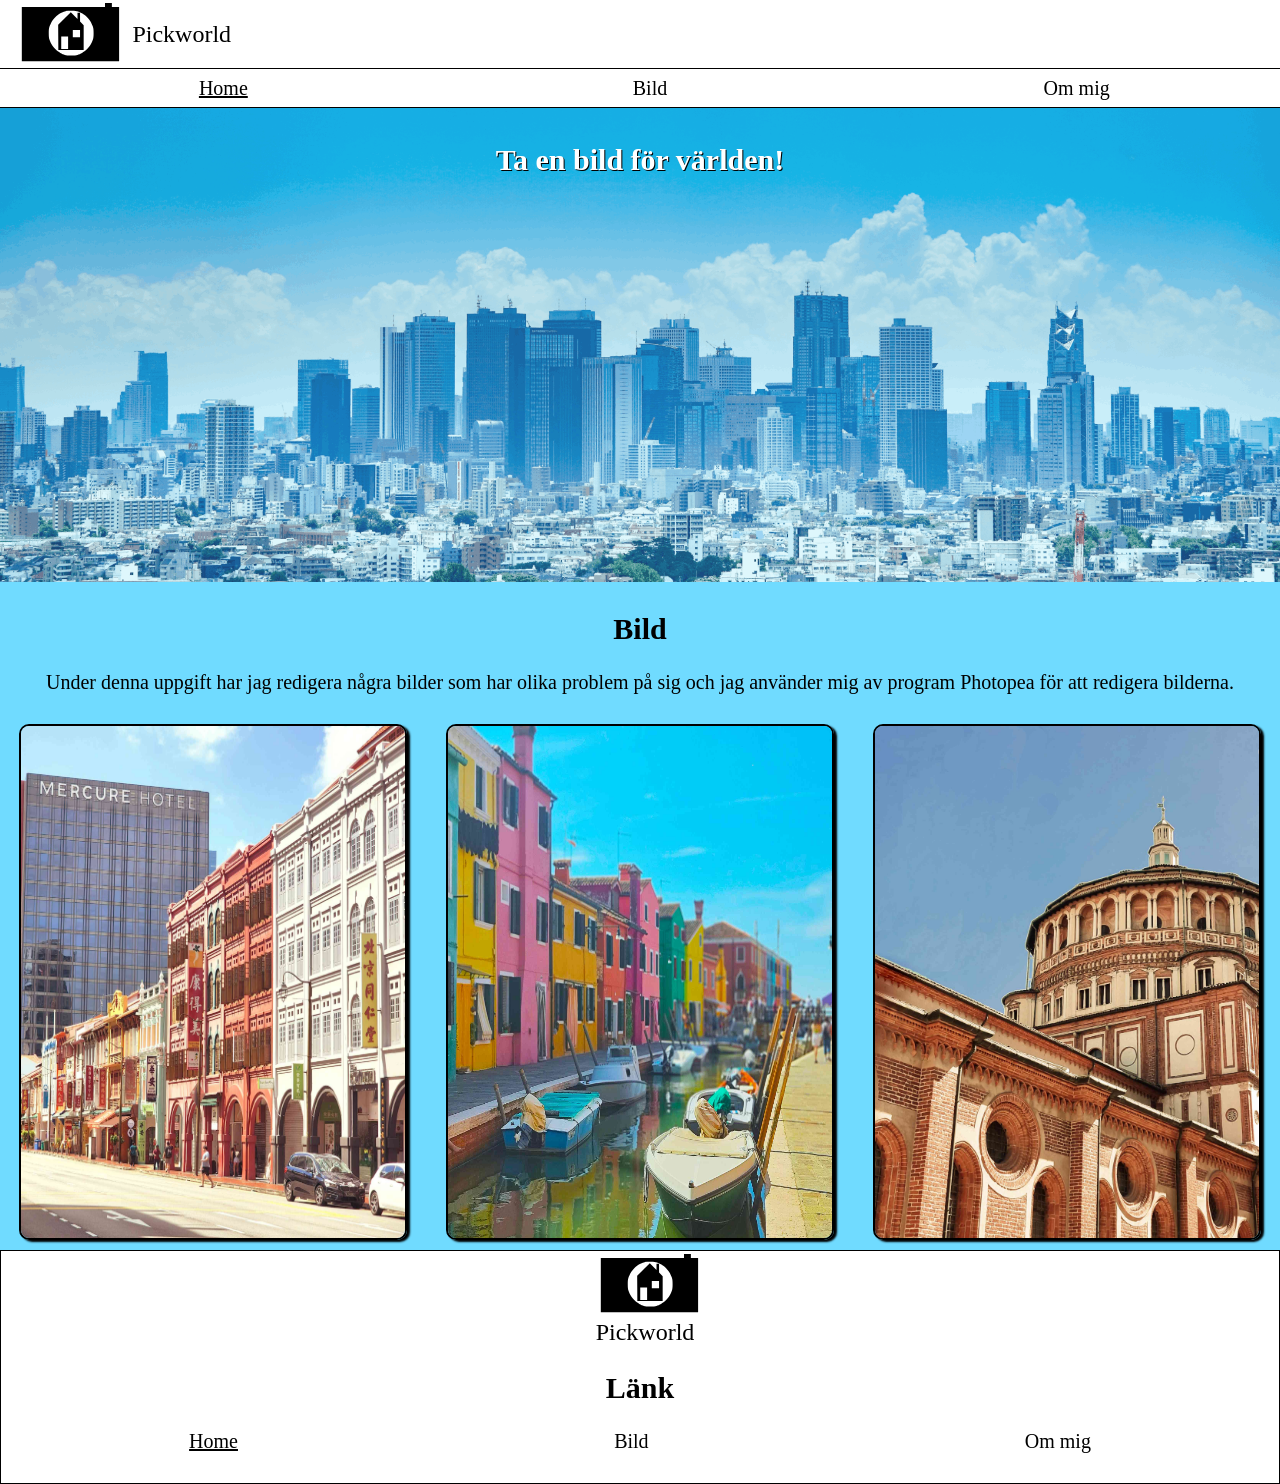
<file: index.html>
<!DOCTYPE html>
<html lang="sv">
<head>
    <meta charset="UTF-8">
    <meta name="viewport" content="width=device-width, initial-scale=1.0">
    <title>Pickworld</title>
    <link rel="stylesheet" href="css/style.css">
    <link rel="icon" type="image/png" sizes="32x32" href="Image/favicon.png">
    <link rel="icon" type="image/x-icon" sizes="16x16" href="Image/favicon.ico">
</head>
<body>
    <header>
        <div class="logo-container">
            <a class="logo" href="index.html"><img src="Image/logo.svg" alt="Logo för sidan"></a>
            <p class="name">Pickworld</p>
        </div>
        <nav aria-label="Main navigation">
            <ul>
                <li class="nav-item right-now" aria-current="page"><a href="index.html">Home</a></li>
                <li class="nav-item"><a href="bild.html">Bild</a></li>
                <li class="nav-item"><a href="omMig.html">Om mig</a></li>
            </ul>
        </nav>
    </header>
    <main>
        <section class="hero-sektion">
            <div class="hero-container"><img class="hero" src="Image/header.png" alt="Hero bild. Fågelperspektiv på en stad."></div>
            <h1 class="hero-text">Ta en bild för världen!</h1>
        </section>
        <section class="bild-container">
            <div class="container">
                <div>
                    <h2>Bild</h2>
                    <p>Under denna uppgift har jag redigera några bilder som har olika problem på sig och jag använder mig av program Photopea för att redigera bilderna.</p>
                </div>
                <div class="img-container">
                        <div class="img-contant">
                            <img src="Image/bilserie001_change.jpg" alt="En kinesiska stad.">
                        </div>
                        <div class="img-contant">
                            <img src="Image/bilserie002_change.jpg" alt="En stad som ligger bredvid en flod.">
                        </div>
                        <div class="img-contant">
                            <img src="Image/bilserie003_change.jpg" alt="En stora och fina kyrkan.">
                        </div>
                </div>
            </div>
        </section>
    </main>
    <footer>
        <div class="logo-container">
            <a class="logo" href="index.html"><img src="Image/logo.svg" alt="Logo för sidan"></a>
            <p class="name">Pickworld</p>
        </div>
        <h2>Länk</h2>
        <ul>
            <li class="right-now"><a href="index.html">Home</a></li>
            <li><a href="bild.html">Bild</a></li>
            <li><a href="omMig.html">Om mig</a></li>
        </ul>
    </footer>
</body>
</html>
</file>
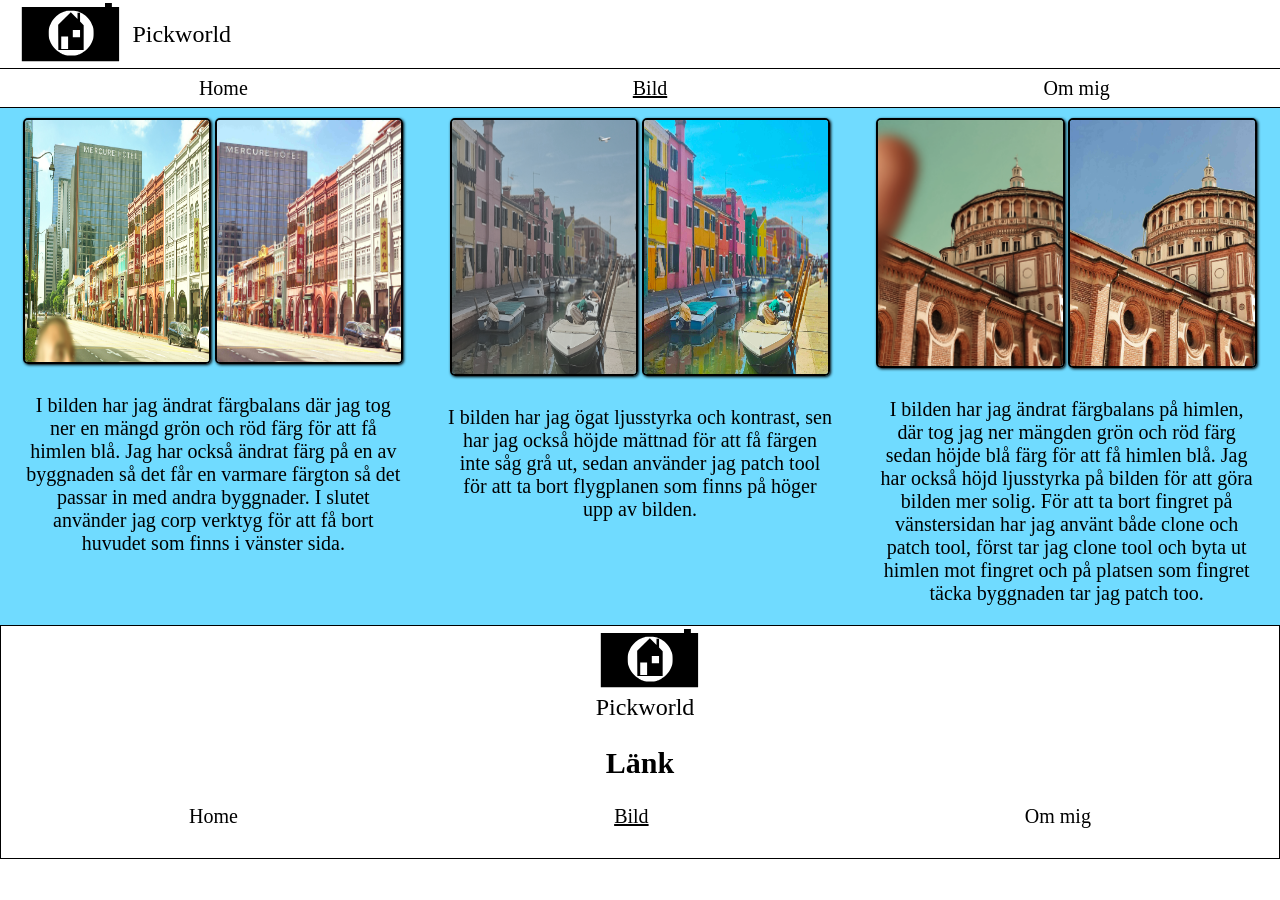
<file: bild.html>
<!DOCTYPE html>
<html lang="sv">
<head>
    <meta charset="UTF-8">
    <meta name="viewport" content="width=device-width, initial-scale=1.0">
    <title>Pickworld</title>
    <link rel="stylesheet" href="css/style.css">
    <link rel="icon" type="image/png" sizes="32x32" href="Image/favicon.png">
    <link rel="icon" type="image/x-icon" sizes="16x16" href="Image/favicon.ico">
</head>
<body>
    <header>
        <div class="logo-container">
            <a class="logo" href="index.html"><img src="Image/logo.svg" alt="Logo för sidan"></a>
            <p class="name">Pickworld</p>
        </div>
        <nav>
            <ul>
                <li class="nav-item"><a href="index.html">Home</a></li>
                <li class="nav-item right-now"><a href="bild.html">Bild</a></li>
                <li class="nav-item"><a href="omMig.html">Om mig</a></li>
            </ul>
        </nav>
    </header>
    <main>
        <section class="bildserier">
            <div class="bilder">
                <img src="Image/bilserie001.jpg" alt="En kinesiska stad. Men en huvud som täcker en del av staden.">
                <img src="Image/bilserie001_change.jpg" alt="En kinesiska stad.">
                <p>I bilden har jag ändrat färgbalans där jag tog ner en mängd grön och röd färg för att få himlen blå. Jag har också ändrat färg på en av byggnaden så det får en varmare färgton så det passar in med andra byggnader. I slutet använder jag corp verktyg för att få bort huvudet som finns i vänster sida.</p>
            </div>
            <div class="bilder">
                <img src="Image/bilserie002.jpg" alt="En stad som ligger bredvid en flod. Men ser grå ut som det ska rengna.">
                <img src="Image/bilserie002_change.jpg" alt="En stad som ligger bredvid en flod.">
                <p>I bilden har jag ögat ljusstyrka och kontrast, sen har jag också höjde mättnad för att få färgen inte såg grå ut, sedan använder jag patch tool för att ta bort flygplanen som finns på höger upp av bilden.</p>
            </div>
            <div class="bilder">
                <img src="Image/bilserie003.jpg" alt="En stora och fina kyrkan. Men himlen ser grön ut och en fingel stå i vägen.">
                <img src="Image/bilserie003_change.jpg" alt="En stora och fina kyrkan.">
                <p>I bilden har jag ändrat färgbalans på himlen, där tog jag ner mängden grön och röd färg sedan höjde blå färg för att få himlen blå. Jag har också höjd ljusstyrka på bilden för att göra bilden mer solig. För att ta bort fingret på vänstersidan har jag använt både clone och patch tool, först tar jag clone tool och byta ut himlen mot fingret och på platsen som fingret täcka byggnaden tar jag patch too.</p>
            </div>
        </section>
    </main>
    <footer>
        <div class="logo-container">
            <a class="logo" href="index.html"><img src="Image/logo.svg" alt="Logo för sidan"></a>
            <p class="name">Pickworld</p>
        </div>
        <h2>Länk</h2>
        <ul>
            <li><a href="index.html">Home</a></li>
            <li class="right-now"><a href="bild.html">Bild</a></li>
            <li><a href="omMig.html">Om mig</a></li>
        </ul>
    </footer>
</body>
</html>
</file>
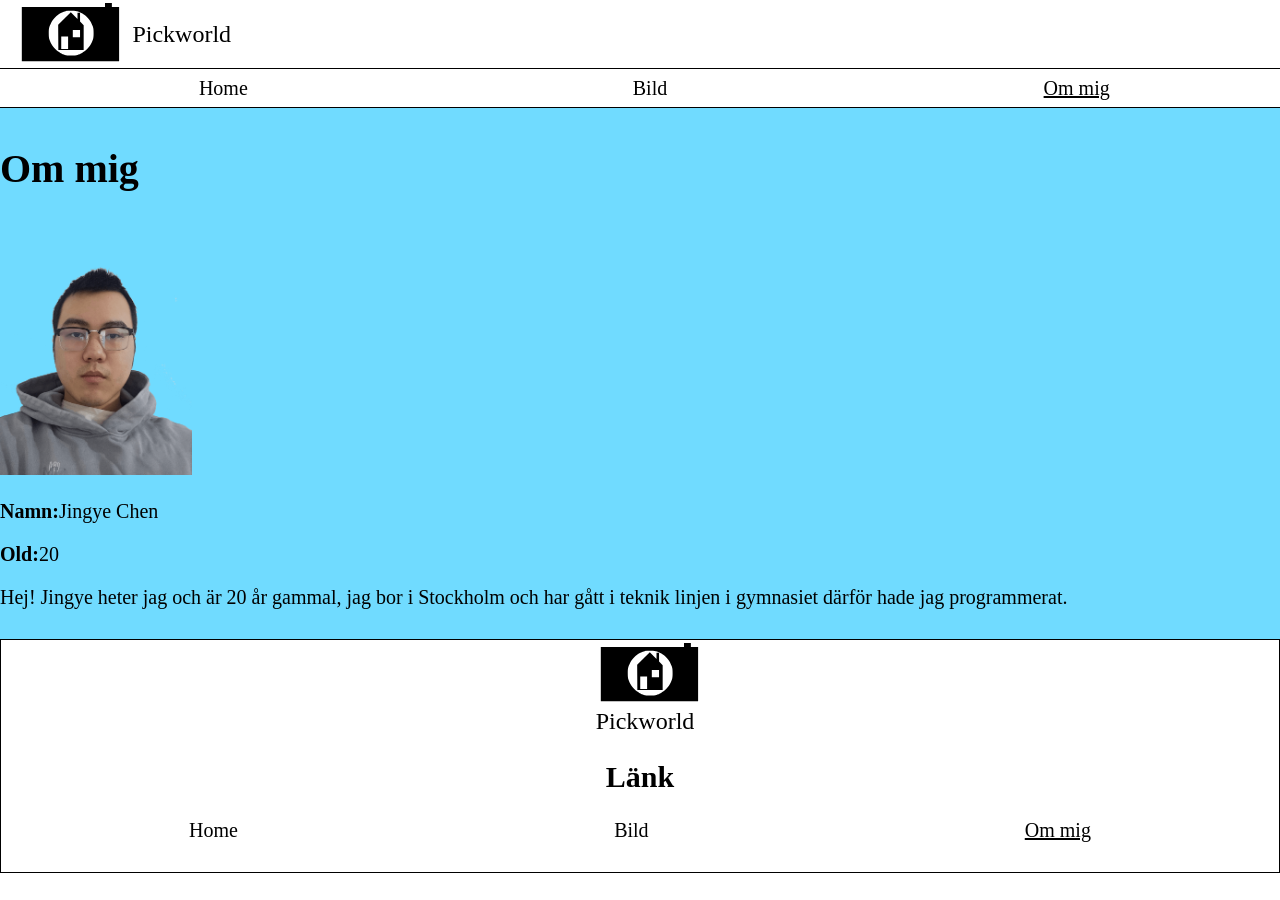
<file: omMig.html>
<!DOCTYPE html>
<html lang="sv">
<head>
    <meta charset="UTF-8">
    <meta name="viewport" content="width=device-width, initial-scale=1.0">
    <title>Pickworld</title>
    <link rel="stylesheet" href="css/style.css">
    <link rel="icon" type="image/png" sizes="32x32" href="Image/favicon.png">
    <link rel="icon" type="image/x-icon" sizes="16x16" href="Image/favicon.ico">
</head>
<body>
    <header>
        <div class="logo-container">
            <a class="logo" href="index.html"><img src="Image/logo.svg" alt="Logo för sidan"></a>
            <p class="name">Pickworld</p>
        </div>
        <nav>
            <ul>
                <li class="nav-item"><a href="index.html">Home</a></li>
                <li class="nav-item"><a href="bild.html">Bild</a></li>
                <li class="nav-item right-now"><a href="omMig.html">Om mig</a></li>
            </ul>
        </nav>
    </header>
    <main>
        <div class="profile">
            <h1>Om mig</h1>
            <img class="portrait" src="Image/portrait.png" alt="Manna som skapa sidan.">
            <p><strong>Namn:</strong>Jingye Chen</p>
            <p><strong>Old:</strong>20</p>
            <p>Hej! Jingye heter jag och är 20 år gammal, jag bor i Stockholm och har gått i teknik linjen i gymnasiet därför hade jag programmerat.</p>
        </div>
    </main>
    <footer>
        <div class="logo-container">
            <a class="logo" href="index.html"><img src="Image/logo.svg" alt="Logo för sidan"></a>
            <p class="name">Pickworld</p>
        </div>
        <h2>Länk</h2>
        <ul>
            <li><a href="index.html">Home</a></li>
            <li><a href="bild.html">Bild</a></li>
            <li class="right-now"><a href="omMig.html">Om mig</a></li>
        </ul>
    </footer>
</body>
</html>
</file>
<file: css/style.css>
body{
    margin: 0px;
}

a{
    color: black;
    text-decoration: none;
}

ul{
    padding: 0;
    margin: 0;
}

ul li {
    list-style-type: none;
}

img{
    width: 100%;
}



.logo-container{
    display: flex;
    align-items: center;
}

.logo{
    width: 20%;
    padding-left: 20px;
}
.name{
    font-size: 1.5rem;
    margin: 0;
    padding-left: 10px;
}

.nav-item{
    display: flex;
    width: 100%;
    height: 40px;
    box-sizing: border-box;
    border: solid black 1px;
    padding-left: 20px;
    align-items: center;
}
.right-now{
    text-decoration: underline;
}



main{
    background-color:rgb(112, 219, 255) ;
}

.hero-sektion{
    display: flex;
    width: 100%;
    position: relative;
    justify-content: center;
}

.hero-container{
    overflow: scroll;
    overflow-x: scroll;
}

.hero{
    width: auto;
    height: 400px;
    align-self: center;
    opacity: 0.8;
}

.hero-text{
    color: white;
    text-shadow: 1px 1px black;
    position: absolute;
    top: 10px;
    text-align: center;
}


.bild-container{
    display: flex;
    justify-content: center;
}
.bild-container p{
    width: 100%;
}
.container{
    width: 80%;
    display: flex;
    text-align: center;
    align-items: center;
    flex-direction: column;
    border: none;
    box-shadow: none;
    overflow: visible;
}

.img-contant{
    display: flex;
    width: 100%;
    border-radius: 10px;
    overflow: hidden;
    margin: 10px 0px 10px 0px;
    border: 2px solid black;
    box-shadow: 3px 2px 2px black;
}



footer{
    box-sizing: border-box;
    width: 100%;
    display: flex;
    border: black solid 1px;
    flex-direction: column;
}

footer > .logo-container{
    flex-direction: column;
}

footer > h2{
    text-align: center;
}

footer > ul{
    display: flex;
    justify-content: space-around;
    padding-bottom: 30px;
}



.bilder{
    display: flex;
    width: 100%;
    justify-content: space-around;
    flex-wrap: wrap;
    border-bottom: 1px solid black;
}

.bilder > img{
    width: 48%;
    border-radius: 5px;
    margin: 10px 0px 10px 0px;
    border: 2px solid black;
    box-shadow: 1px 1px 3px black;
}  

.bilder > p{
    text-align: center;
}

.profile{
    overflow: hidden;
}

@media screen and (min-width: 800px){
    body{
        font-size: 20px;
    }
    ul{
        display: flex;
    }

    .nav-item{
        border: none;
        border-bottom: 1px solid black;
        border-top: 1px solid black;
        justify-content: center;
    }

    .logo{
        width: 8%;
    }

    .hero-container{
        width: 100%;
        overflow: hidden;
    }

    .hero{
        width: 100%;
        height: auto;
    }

    .container{
        width: 100%;
    }

    .img-container{
        display: flex;
        flex-direction: row;
        justify-content: space-around;
    }

    .img-contant{
        width: 30%;
        height: auto;
    }

    main > section{
        display: flex;
        flex-direction: row;
    }
    
    .bilder{
        width: 30%;
    }

    .bildserier{
        display: flex;
        justify-content: space-around;
    }

    .bilder{
        border-bottom: none;
    }

    .portrait{
        width: 15%;
    }

    .profile{
        padding: 10px 0 10px 0;
    }
}
</file>
